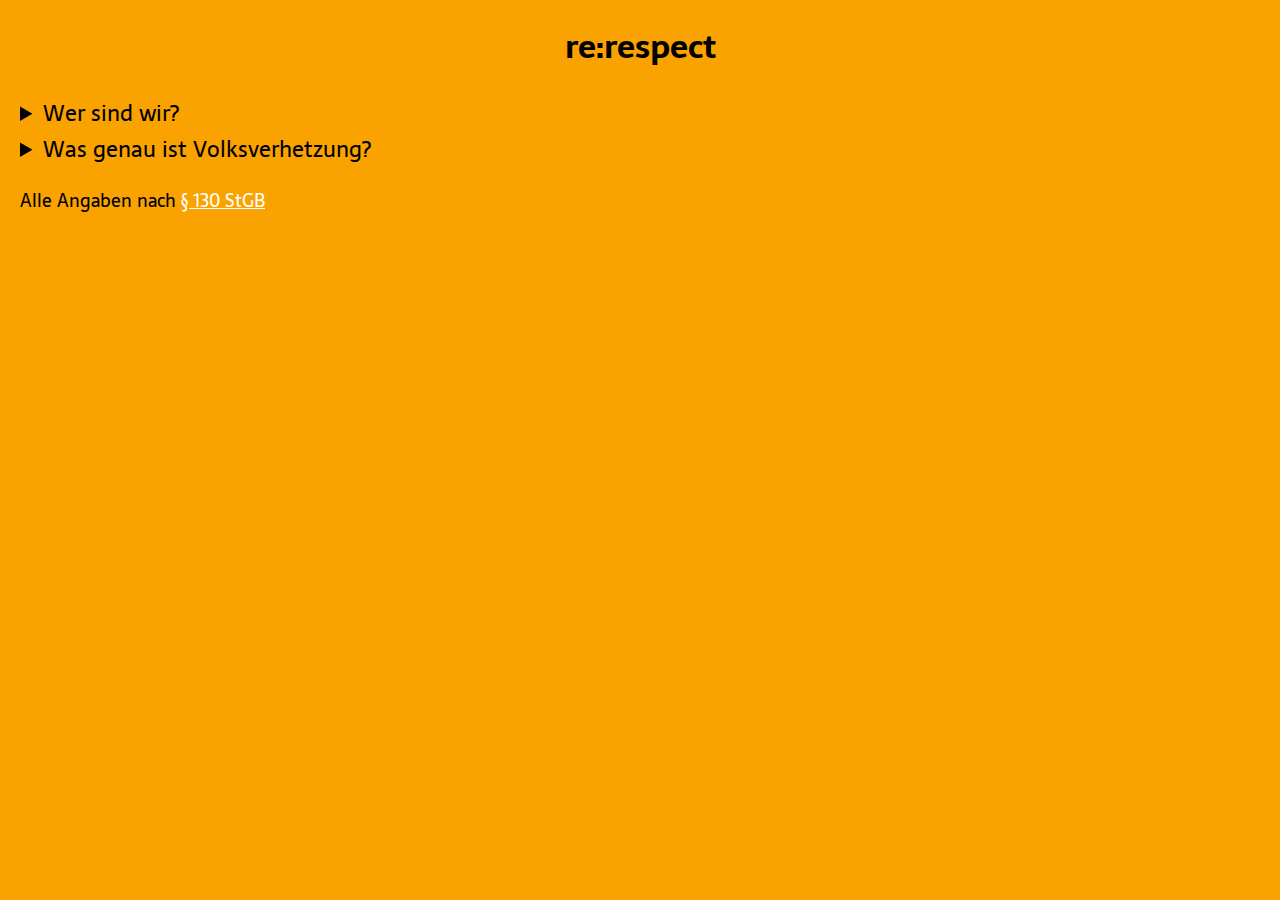
<file: index.html>
<!DOCTYPE html>
<html lang="de">
<head>
    <link href="https://fonts.googleapis.com/css?family=Raleway|Sarala&display=swap" rel="stylesheet">
    <link rel="stylesheet" href="./stylesheet.css">
    <script src="jquery.js"></script>
    <title>re:respect / faq</title>

    <!-- browser -->
    <meta charset="UTF-8">
    <meta http-equiv="Content-Type" content="text/html; charset=utf-8">
    <meta name="viewport" content="width=device-width, initial-scale=1.0, minimum-scale=1.0, maximum-scale=2.0">
    <meta name="theme-color" content="#faa200">
    <meta http-equiv="X-UA-Compatible" content="IE=11;IE=10; IE=9; IE=8; IE=7; IE=EDGE">
    
</head>
<body>
    <h1>re:respect</h1>
    <!--<a><img src="icons/first_logo.png" alt="alt" id="myBtn"></img></a>-->
    
    <details id="ueu">
        <summary class="h2">Wer sind wir?</summary>
        <p class="ueut">Das Projekt <b>re:respect</b> ist im Rahmen von "Jugend hackt Heidelberg" 2019 innerhalb von 2 Tagen entstanden.</p>
        <p class="ueut">Wir, als Team, sind <i>Felix</i>, der JS-Programmierer, <i>Manolo</i>, der Designer und <i>Anton</i>, der alles und nichts zugleich macht.</p>
    </details>

    <details id="vvh">
        <summary class="h2">Was genau ist Volksverhetzung?</summary>
        <p class="vvht">Volksverhetzung ist ein in § 130 StGB normierter Straftatbestand, der vor allem dann erfüllt ist, wenn jemand den öffentlichen Frieden stört, indem er zu Hass, Gewalt und Willkür aufstachelt gegen nationale, rassische, religiöse oder durch ihre ethnische Herkunft bestimmte Gruppe(n) oder gegen Teile der Bevölkerung oder gegen einen Einzelnen wegen seiner Zugehörigkeit zu einer bestimmten Gruppe oder zu einem Teil der Bevölkerung.</p>
        <p class="vvht">Der Straftatbestand der Volksverhetzung ist auch dann erfüllt, wenn jemand die Menschenwürde anderer dadurch angreift, dass er eine bestimmte Personengruppe beschimpft, böswillig verächtlich macht oder verleumdet (§ 130 Absatz 1 Nr. 2 StGB). Dem Täter droht eine Freiheitsstrafe von 3 Monaten bis hin zu 5 Jahren.</p>
        <p class="vvht">Strafbar macht sich auch, wer den öffent­lichen Frieden stört, indem er „die Menschenwürde anderer dadurch angreift“, dass er eine bestimmte Perso­nen­gruppe „beschimpft, böswillig verächtlich macht oder verleumdet“ (§ 130 Absatz 2 Nr. 1 c StGB). In diesen Fällen droht dem Täter eine Geldstrafe oder eine Freiheitsstrafe von bis zu 3 Jahren.</p>
    </details>


    <p>Alle Angaben nach <a href="https://juraforum.de/lexikon/volksverhetzung">§ 130 StGB</a></p>
</body>
</html>
</file>
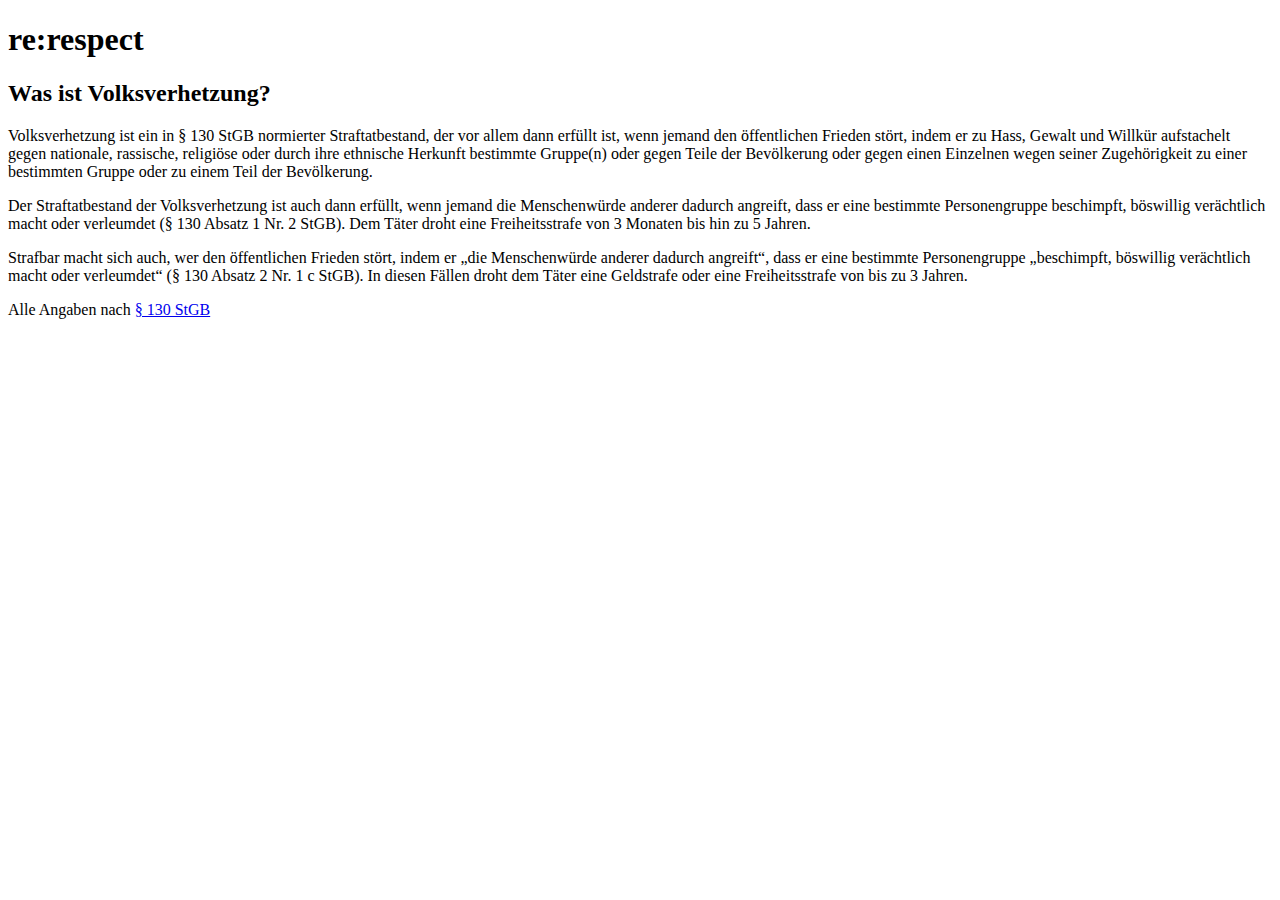
<file: volksverhetzung.html>
<!DOCTYPE html>
<html lang="de">
<head>
    <meta charset="UTF-8">
    <meta name="viewport" content="width=device-width, initial-scale=1.0">
    <meta http-equiv="X-UA-Compatible" content="ie=edge">
    <title>Document</title>
</head>
<body>
    <h1>re:respect</h1>
    <h2>Was ist Volksverhetzung?</h2>

    <p>Volksverhetzung ist ein in § 130 StGB normierter Straftatbestand, der vor allem dann erfüllt ist, wenn jemand den öffentlichen Frieden stört, indem er zu Hass, Gewalt und Willkür aufstachelt gegen nationale, rassische, religiöse oder durch ihre ethnische Herkunft bestimmte Gruppe(n) oder gegen Teile der Bevölkerung oder gegen einen Einzelnen wegen seiner Zugehörigkeit zu einer bestimmten Gruppe oder zu einem Teil der Bevölkerung.</p>
    <p>Der Straftatbestand der Volksverhetzung ist auch dann erfüllt, wenn jemand die Menschenwürde anderer dadurch angreift, dass er eine bestimmte Personengruppe beschimpft, böswillig verächtlich macht oder verleumdet (§ 130 Absatz 1 Nr. 2 StGB). Dem Täter droht eine Freiheitsstrafe von 3 Monaten bis hin zu 5 Jahren.</p>
    <p>Strafbar macht sich auch, wer den öffent­lichen Frieden stört, indem er „die Menschenwürde anderer dadurch angreift“, dass er eine bestimmte Perso­nen­gruppe „beschimpft, böswillig verächtlich macht oder verleumdet“ (§ 130 Absatz 2 Nr. 1 c StGB). In diesen Fällen droht dem Täter eine Geldstrafe oder eine Freiheitsstrafe von bis zu 3 Jahren.</p>

    <p>Alle Angaben nach <a href="https://juraforum.de/lexikon/volksverhetzung">§ 130 StGB</a></p>
</body>
</html>
</file>
<file: stylesheet.css>
* {
    border: none;
    outline: none;
    font-family: 'Sarala', sans-serif, 'Raleway', sans-serif, 'Arial', sans-serif;
}
h1 {
    font-size: 32px;
    text-align: center;
}
.h1 {
    font-size: 32px;
}
h2 {
    font-size: 22px;
}
.h2 {
    font-size: 22px;
}
body {
    margin: 10px 20px;
    background-color: #faa200;
}
p {
    font-size: 1.15em;
}
.p {
    font-size: 1.15em;
}
a {
    color: #fff;
}
#myBtn {
    width: 150px;
    position: fixed;
    bottom: 20px;
    right: 30px;
    z-index: 99;
    color: #000;
    background-color: #faa200;
    cursor: pointer;
    padding: 10px;
    border-radius: 50%;
}

#myBtn:hover {
    background-color: #fff;
    color: #faa200;
}
</file>
